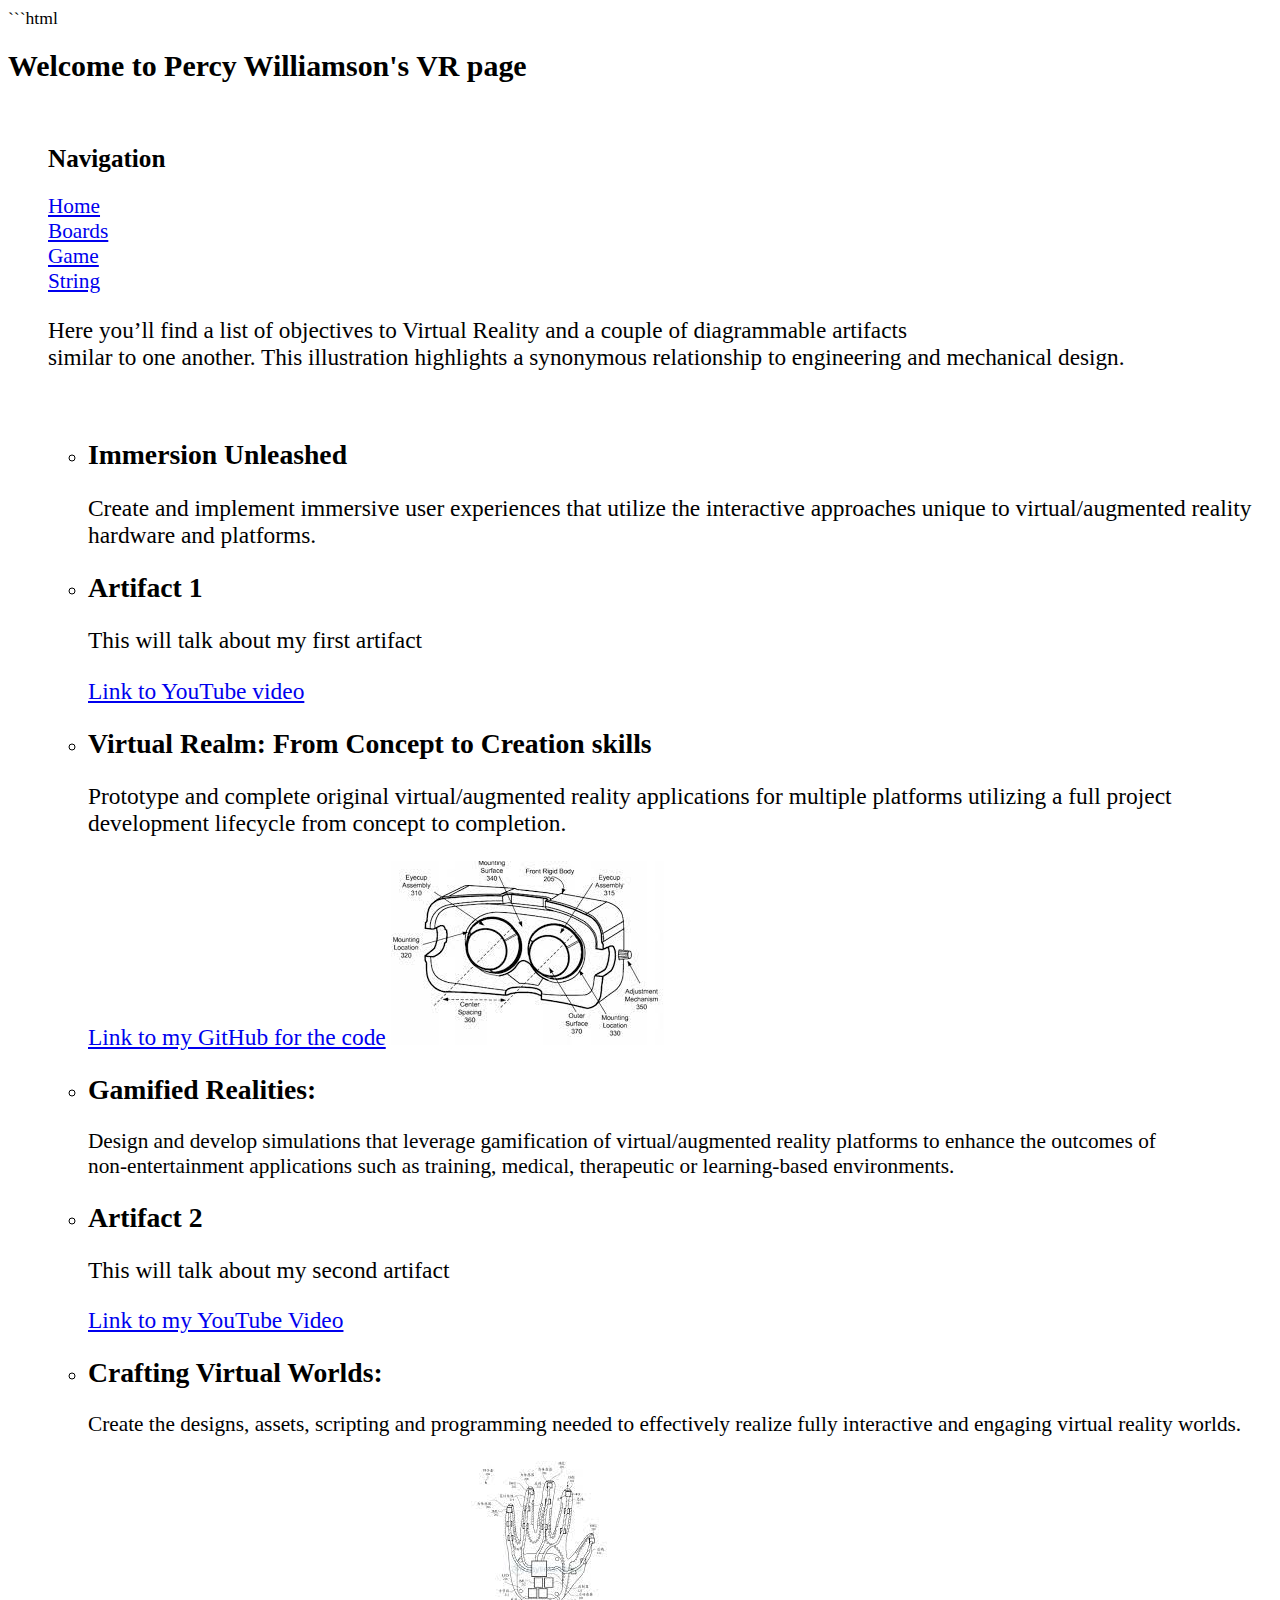
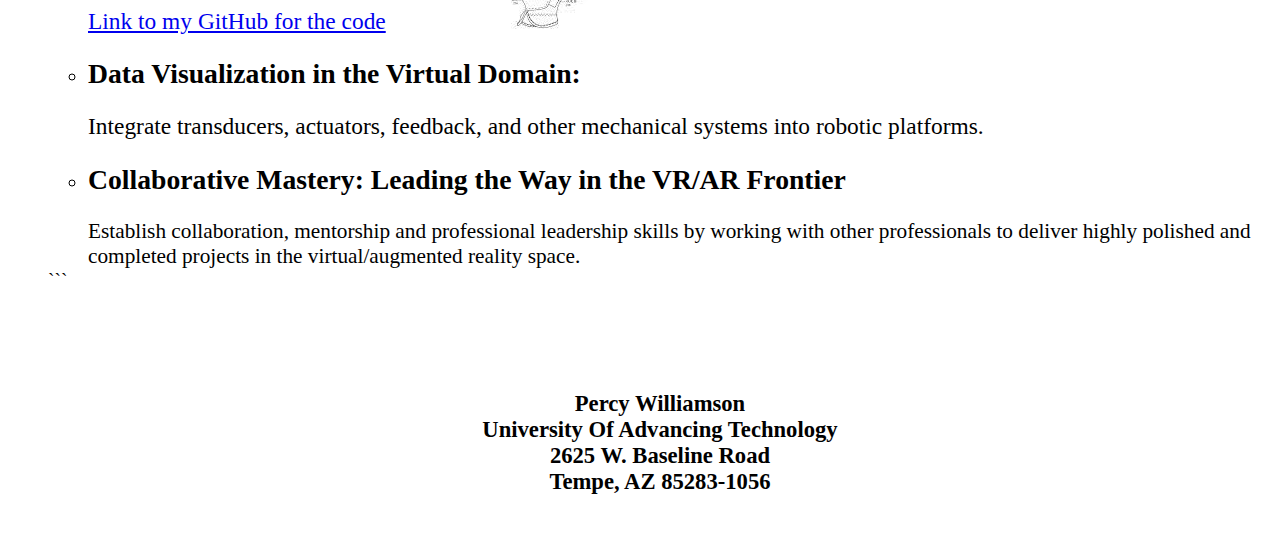
<file: boards.html>
```html
<!-- Percy Williamson -->
<!DOCTYPE html>
<html>

<head>
  <title>Programmable Project</title>
  <style>
    /* Add your CSS styles here */
    body {
      font-size: 1.1em;
      /* Increase the base font size */
    }

    h1 {
      font-size: 1.7em;
      /* Adjust the font size of h1 */
    }

    h2 {
      font-size: 1.3em;
      /* Increase the font size of h2 */
    }

    p {
      font-size: 1.1em;
      /* Increase the font size of paragraphs */
    }

    .enlarged-text {
      font-size: 1.2em;
      /* Adjust the font size of the specific paragraph */
    }

    ul,
    ol {
      font-size: 1.1em;
      /* Increase the font size of lists */
    }

    a {
      font-size: 1.1em;
      /* Increase the font size of links */
    }
  </style>
</head>

<body>
  <h1>Welcome to Percy Williamson's VR page</h1>
  <br>
  <ul>
    <h2>
      Navigation
    </h2>
    <a href="./index.html">Home</a><br>
    <a href="./boards.html">Boards</a><br>
    <a href="./game.html">Game</a><br>
    <a href="./strings.html">String</a><br>
    </nav>

    <!-- Introduction -->
    <p class="enlarged-text">
      Here you’ll find a list of objectives to Virtual Reality and a couple of diagrammable artifacts <br> similar to
      one another. This illustration highlights a synonymous relationship to engineering and mechanical design.
    </p>
    <br>

    <ul>
      <li>
        <!-- Objective 1: Immersion Unleashed -->
        <h2> Immersion Unleashed</h2>
        <p>
          Create and implement immersive user experiences that utilize the interactive approaches unique to
          virtual/augmented reality hardware and platforms.
        </p>
      </li>

      <!-- Artifact 1 -->
      <li>
        <h2>Artifact 1</h2>
        <p>This will talk about my first artifact</p>
        <a href="https://youtu.be/hzRo3HbuuYs?si=tufjP2nlBxhDSqsF" target="_blank">Link to YouTube video</a>
      </li>

      <!-- Objective 2: Virtual Realm: From Concept to Creation skills -->
      <li>
        <h2>Virtual Realm: From Concept to Creation skills</h2>
        <p>
          Prototype and complete original virtual/augmented reality applications for multiple platforms utilizing a full
          project development lifecycle from concept to completion.
        </p>
        <a href="https://github.blog/2023-08-03-introducing-code-referencing-for-github-copilot/" target="_blank">Link
          to my GitHub for the code</a>
        <img src="VR Artifact.jpeg" alt="Image 1">
      </li>

      <!-- Objective 3: Gamified Realities -->
      <li>
        <h2>Gamified Realities:</h2>
        Design and develop simulations that leverage gamification of virtual/augmented reality platforms to enhance the
        outcomes of <br> non-entertainment applications such as training, medical, therapeutic or learning-based
        environments.
      </li>

      <!-- Artifact 2 -->
      <li>
        <h2>Artifact 2</h2>
        <p>This will talk about my second artifact</p>
        <a href="https://youtu.be/HA253EHXB1Q" target="_blank">Link to my YouTube Video</a>
      </li>

      <!-- Objective 4: Crafting Virtual Worlds -->
      <li>
        <h2>Crafting Virtual Worlds:</h2>
        Create the designs, assets, scripting and programming needed to effectively realize fully interactive and
        engaging virtual reality worlds.
        <p>

        </p>
        <a href="https://github.blog/2023-10-13-js13k-2023-winners/" target="_blank">Link to my GitHub for the code</a>
        <img src="VR Glove.jpeg" alt="Image 2">
      </li>

      <!-- Objective 5: Data Visualization in the Virtual Domain -->
      <li>
        <h2>Data Visualization in the Virtual Domain:</h2>
        <p>Integrate transducers, actuators, feedback, and other mechanical systems into robotic platforms.</p>
      </li>

      <!-- Objective 6: Collaborative Mastery -->
      <li>
        <h2>Collaborative Mastery: Leading the Way in the VR/AR Frontier</h2>
        Establish collaboration, mentorship and professional leadership skills by working with other professionals to
        deliver highly polished and completed projects in the virtual/augmented reality space. <br>
      </li>

    </ul>

</body>

</html>
```
<h3>
<br>
  <br>
  <br>
  <footer>
   <center> Percy Williamson<br>
    University Of Advancing Technology<br>
    2625 W. Baseline Road<br>
    Tempe, AZ 85283-1056<br>
    <br>
  </footer>
</center>
  <body>
</file>
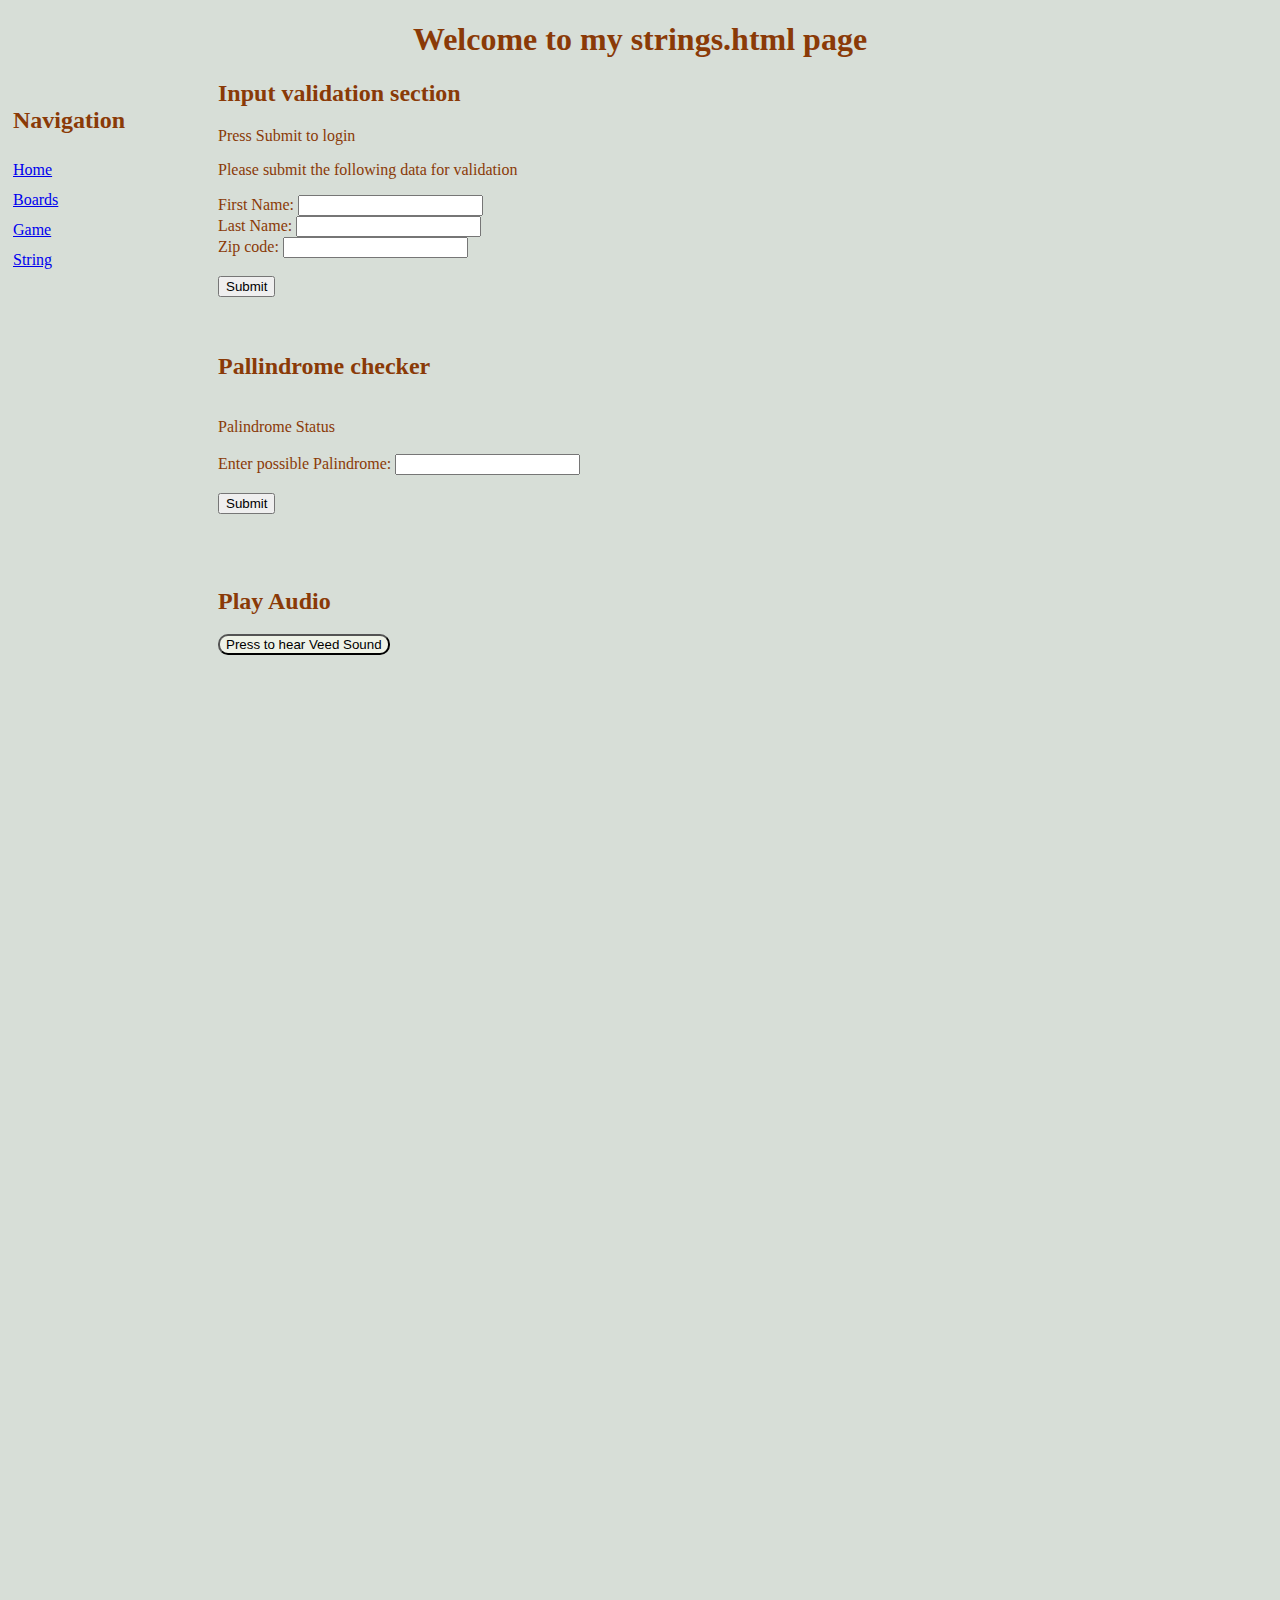
<file: strings.html>
<!DOCTYPE html>
<html lang="en">
<!--This is for week 3 of CS102
        We will make a input validation form and a pallindrome checker
        Percy Williamson
        jwest4264@gmail.com
        Oct2023
   31Oct2023
Setting up page to play audio clip of Veed Sound
 -->

<head>
    <script src="stringCode.js"></script>
    <link href="stringStyle.css" rel="stylesheet" type="text/css"> 
    <meta charset="UTF-8">
    <meta name="viewport" content="width=device-width, initial-scale=1.0">
    <title>input validation</title>
</head>

<body>
    <header>
        <h1>Welcome to my strings.html page</h1>
    </header>
    <nav>
        <h2>
            Navigation
        </h2>
        <a href="./index.html">Home</a><br>
        <a href="./boards.html">Boards</a><br>
        <a href="./game.html">Game</a><br>
        <a href="./strings.html">String</a><br>
    </nav>
    <h2>Input validation section</h2>
    <div id="loginStatus">Press Submit to login</div>
    <p>Please submit the following data for validation</p>
    <form id="creditsubmit" onsubmit="return false">
        First Name: <input type="text" id="fName"><br>
        Last Name: <input type="text" id="lName"><br>
        Zip code: <input type="text" id="zipCode"><br>
        <br>
        <input type="submit" onclick="checkCreds();">

    </form>
    <br>
    <br>
    <h2>Pallindrome checker</h2>
    <br>
    <div id="palinStatus">Palindrome Status</div>
    <br>
    <form id="palinSubmit" onsubmit = "return false">
        Enter possible Palindrome: <input type="text" id="palinInput"><br>
        <br>
        <input type="Submit" onclick="checkPalin();">
    </form>
    <br>
    <br>
    <br>
    <!--Section to play audio-->
    <h2>Play Audio</h2>
    <button class= "lgbutton" onclick="playsound();">Press to hear Veed Sound </button>
</body>

</html>
</file>
<file: stringStyle.css>
body{
    background-color:rgb(215, 222, 215);
    color: rgb(138, 58, 7);
}

nav{
    height: 6000px;
    width: 200px;
    float: left;
    padding: 5px;
    line-height: 30px;
}

footer{
    text-align: center;
    margin-right: 200px;
}

#memeImage{
    margin-right: 200px;
    text-align: center;
}

header{
    text-align: center;    

}

.lgbutton{
    width: 200 px;
    height: 30 px;
    background-color: rgb(238, 242, 231);
    border-radius: 10px;
}
</file>
